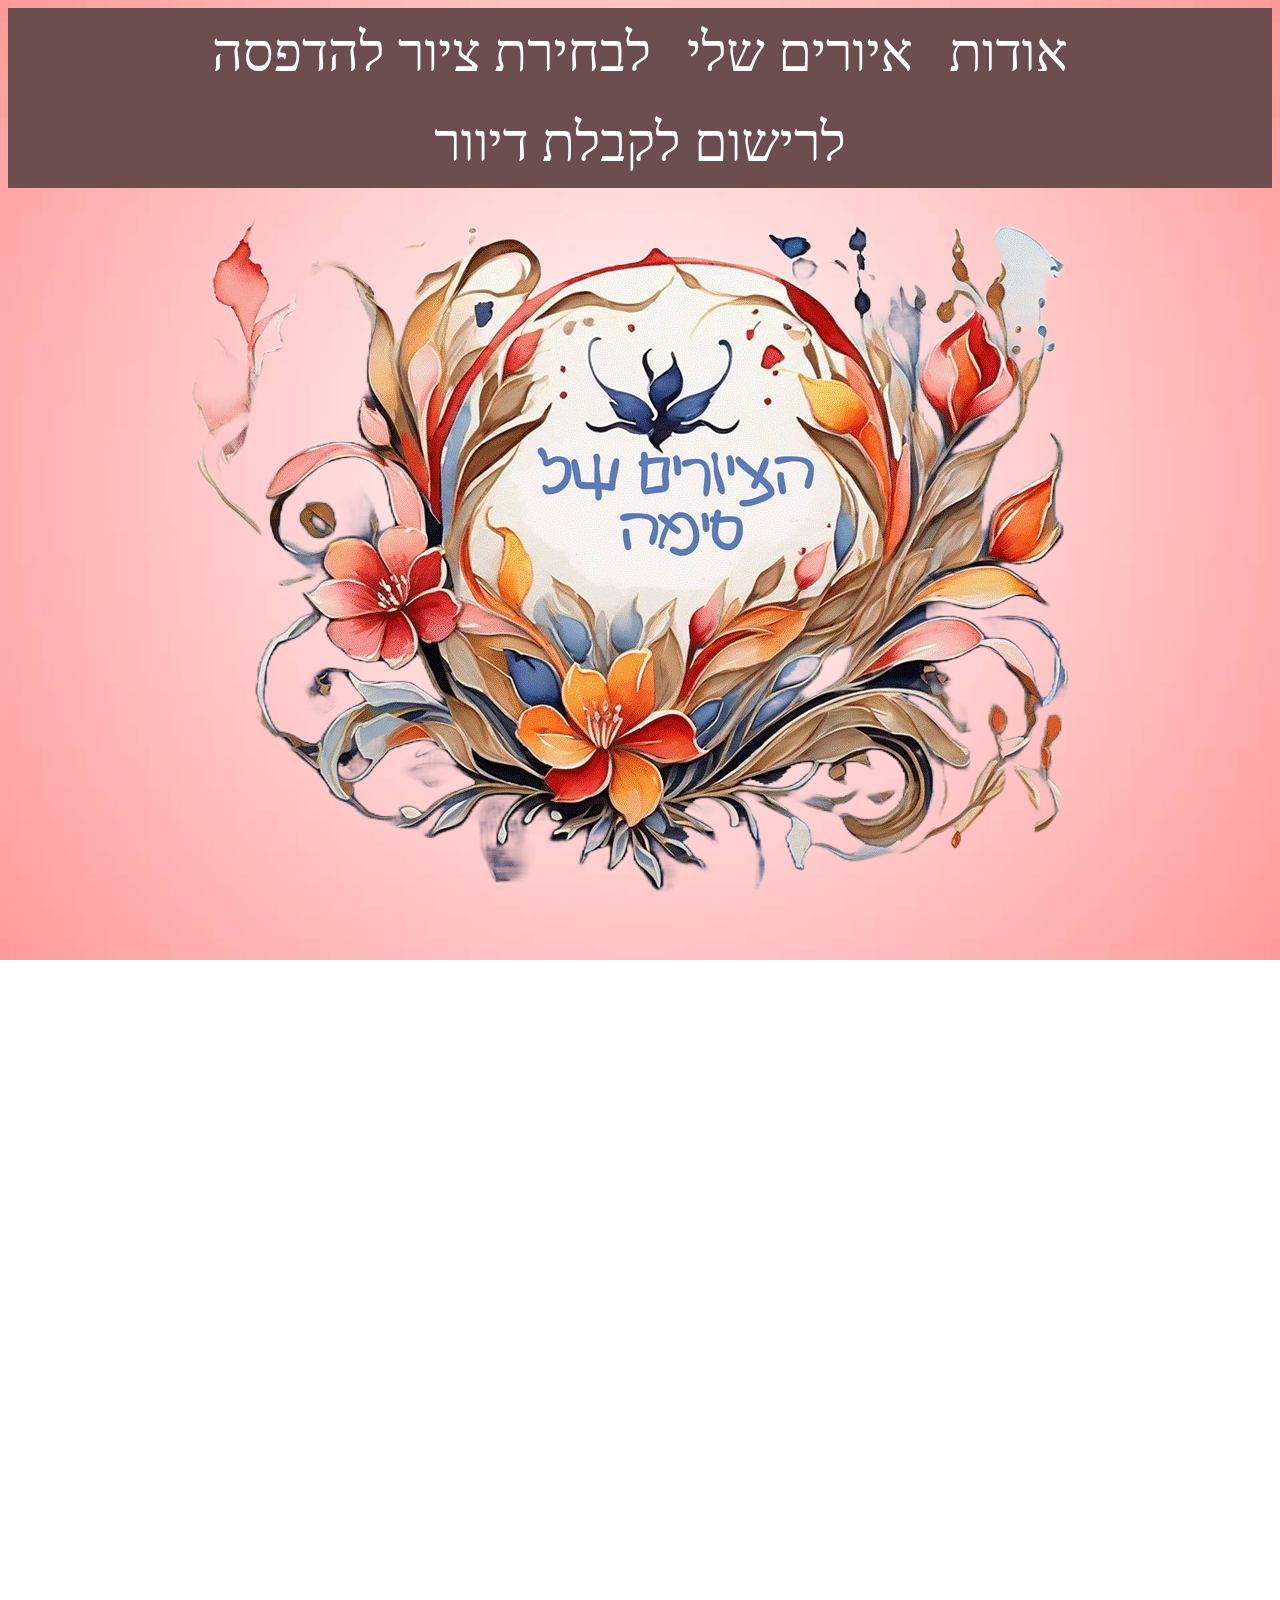
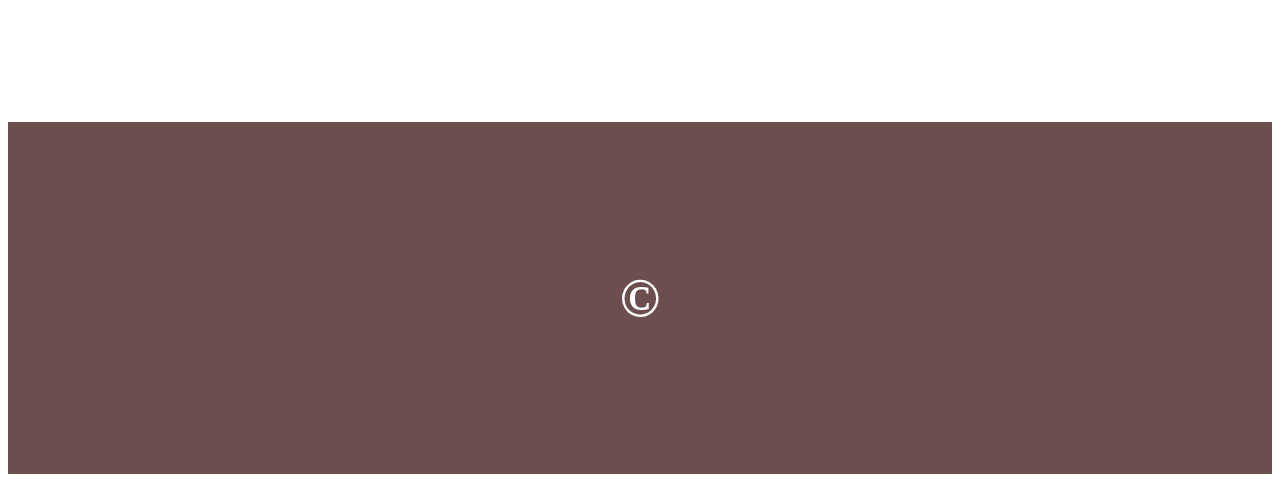
<file: index.html>
<!DOCTYPE html>
<html lang="en">

<head>
  <meta charset="UTF-8">
  <meta name="viewport" content="width=device-width, initial-scale=1.0">
  <title>Document</title>
  <link rel="stylesheet" type="text/css" href="דף הבית\Home-Design.css">
  <link rel="icon" type="gif" href="דף הבית\תמונות\Icon.gif">
</head>

<body>
  <header>

    <nav>
      <div class="navbar">
        <a href="עמוד דפי הצביעה\Katalog-Pages.html" target="my_iframe">לבחירת ציור להדפסה</a>
        <a href="ציורים שלי\My-Art.html" target="my_iframe">איורים שלי</a>
        <a href="אודות\אודות.html" target="my_iframe">אודות</a>
        <a href="רישום\Registration.html" target="my_iframe">לרישום לקבלת דיוור</a>
      </div>
    </nav>
  </header>
  <main>
    <iframe name="my_iframe" class="hide scroll" src="דף הבית\Enter.html"></iframe>
  </main>
  <footer>
    <h2>&copy;</h2>
  </footer>
</body>
</file>
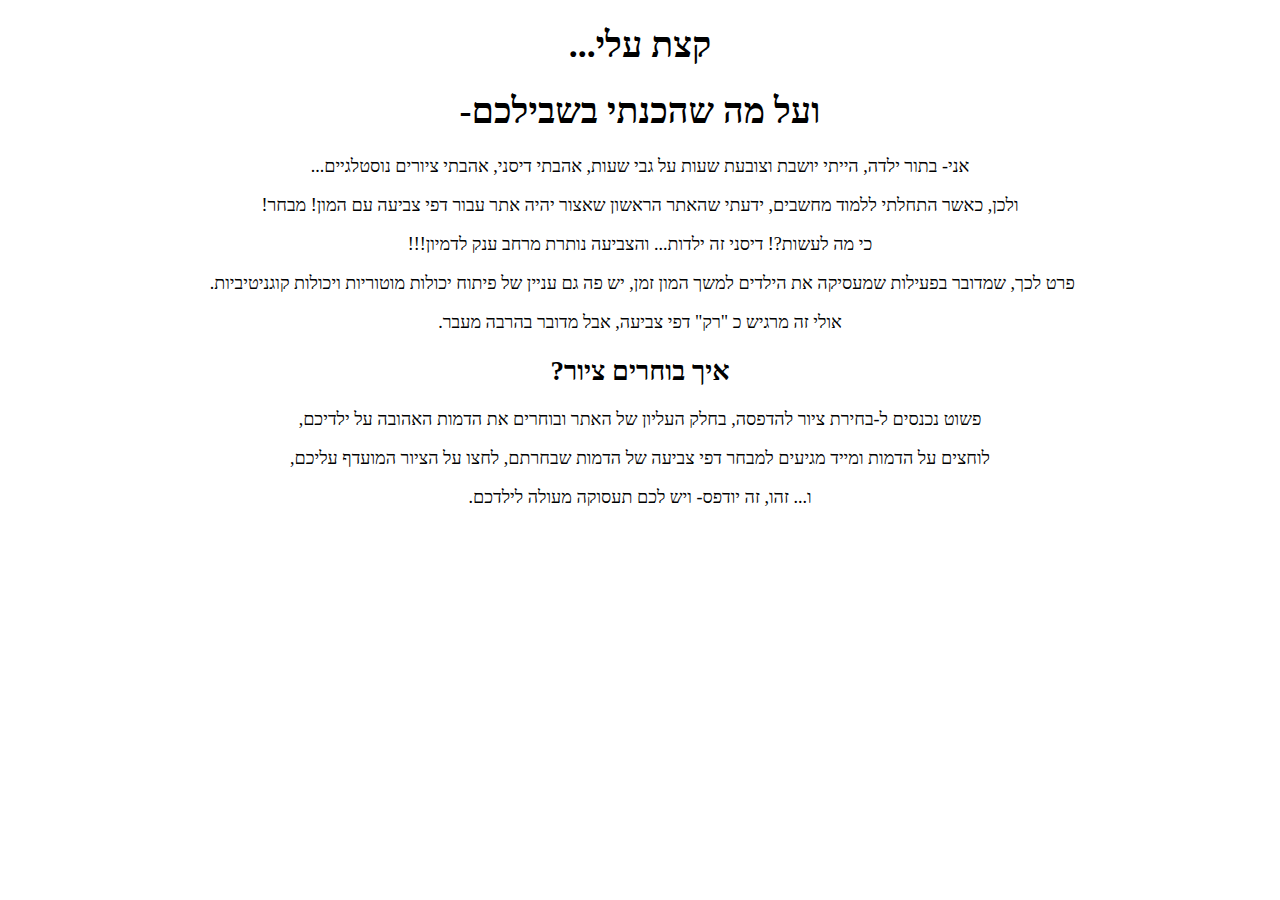
<file: אודות/אודות.html>
<!DOCTYPE html>
<html lang="en">
<head>
    <meta charset="UTF-8">
    <meta name="viewport" content="width=device-width, initial-scale=1.0">
    <title>Document</title>
</head>
<style>
    body{
        text-align: center;
        font-family: Calibri Light;
        font-size:2vh;
    }
    .hide-scroll::-webkit-scrollbar {
         display:none;
         } 
    .hide-scroll {
         -ms-overflow-style: none;  
         scrollbar-width: none; 
        }
</style>
<body class="hide-scroll">
<p></p>
<h1 dir="rtl"><b>קצת עלי...</b></h1>
<h1 dir="rtl"><b>ועל מה שהכנתי בשבילכם-</b></h1>
<p dir="rtl"><span style="font-weight: 400;">אני- בתור ילדה, הייתי יושבת וצובעת שעות על גבי שעות, אהבתי דיסני, אהבתי ציורים נוסטלגיים...</span></p>
<p dir="rtl"><span style="font-weight: 400;">ולכן, כאשר התחלתי ללמוד מחשבים, ידעתי שהאתר הראשון שאצור יהיה אתר עבור דפי צביעה עם המון! מבחר!</span></p>
<p dir="rtl"><span style="font-weight: 400;" >כי מה לעשות?! דיסני זה ילדות... והצביעה נותרת  מרחב ענק לדמיון!!!</span></p>
<p dir="rtl"><span style="font-weight: 400;"> פרט לכך, שמדובר בפעילות שמעסיקה את הילדים למשך המון זמן, יש פה גם עניין של פיתוח יכולות מוטוריות ויכולות קוגניטיביות.&nbsp;</span></p>
<p dir="rtl"><span style="font-weight: 400;">אולי זה מרגיש כ &quot;רק&quot; דפי צביעה, אבל מדובר בהרבה מעבר.</span></p>
<p></p>
<h2 dir="rtl"><b>איך בוחרים ציור?</b></h2>
<p dir="rtl"><span style="font-weight: 400;">פשוט נכנסים ל-בחירת ציור להדפסה, בחלק העליון של האתר ובוחרים את הדמות האהובה על ילדיכם, </span></p>
<p dir="rtl"><span style="font-weight: 400;"> לוחצים על הדמות ומייד מגיעים למבחר דפי צביעה של הדמות שבחרתם, לחצו על הציור המועדף עליכם,</span></p>
<p dir="rtl"><span style="font-weight: 400;">ו... זהו, זה יודפס- ויש לכם תעסוקה מעולה לילדכם.</span></p>
<p dir="rtl"></p>


</body>
</html>
</file>
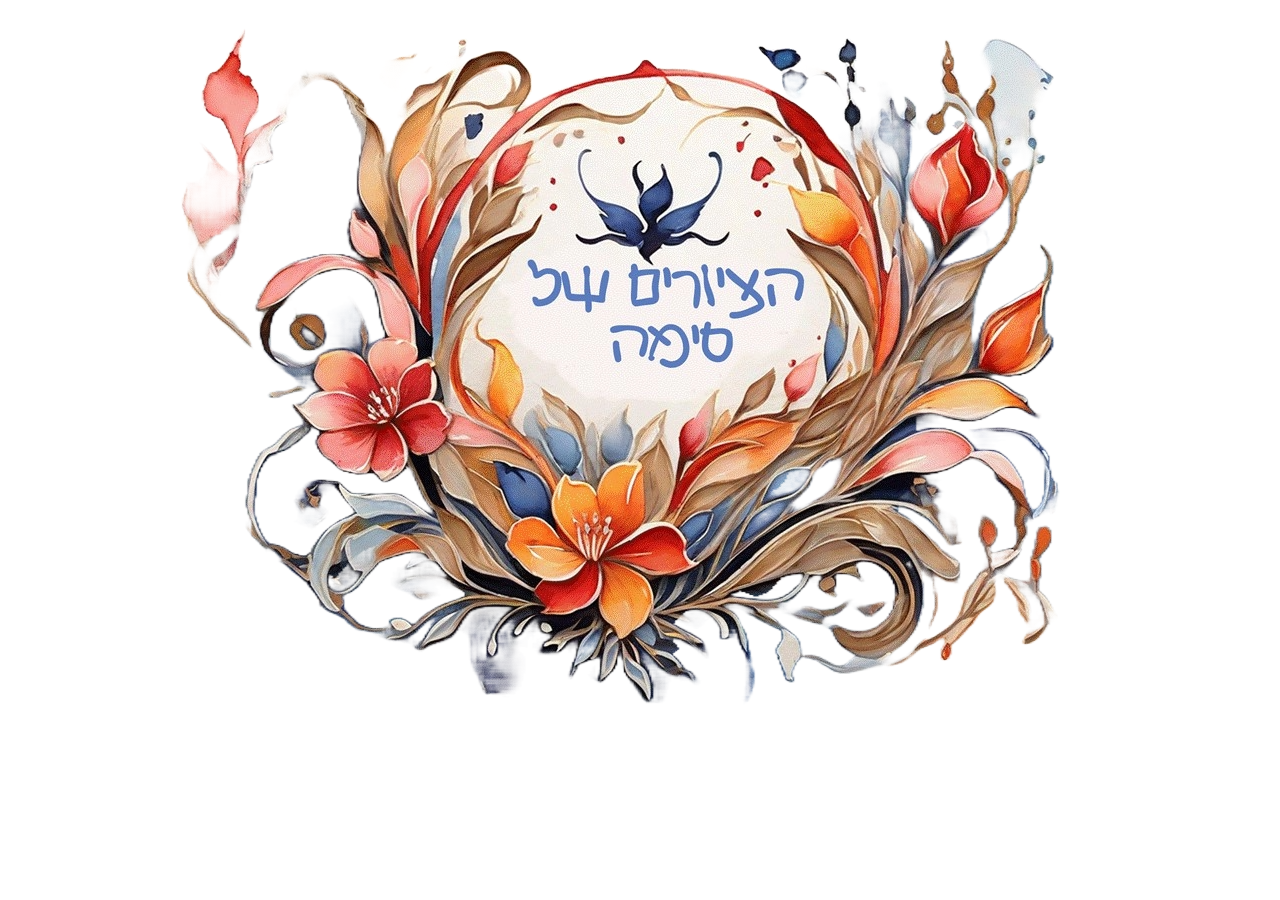
<file: דף הבית/Enter.html>
<!DOCTYPE html>
<html lang="en">
<head>
    <meta charset="UTF-8">
    <meta name="viewport" content="width=device-width, initial-scale=1.0">
    <title>Document</title>
    <style>
        img{
            max-width: 100%;
            height: auto;
        }
        body {
            overflow: hidden; /* Hide scrollbars */
            text-align: center;
        }

        html {
            scrollbar-width: none; /* Firefox */
        }

        html::-webkit-scrollbar {
            display: none; /* WebKit (Chrome, Safari) */
        }
        
    </style>
</head>
<body>
    <img src="תמונות/לוגו.png" whidth="400vh">
</body>
</html>
</file>
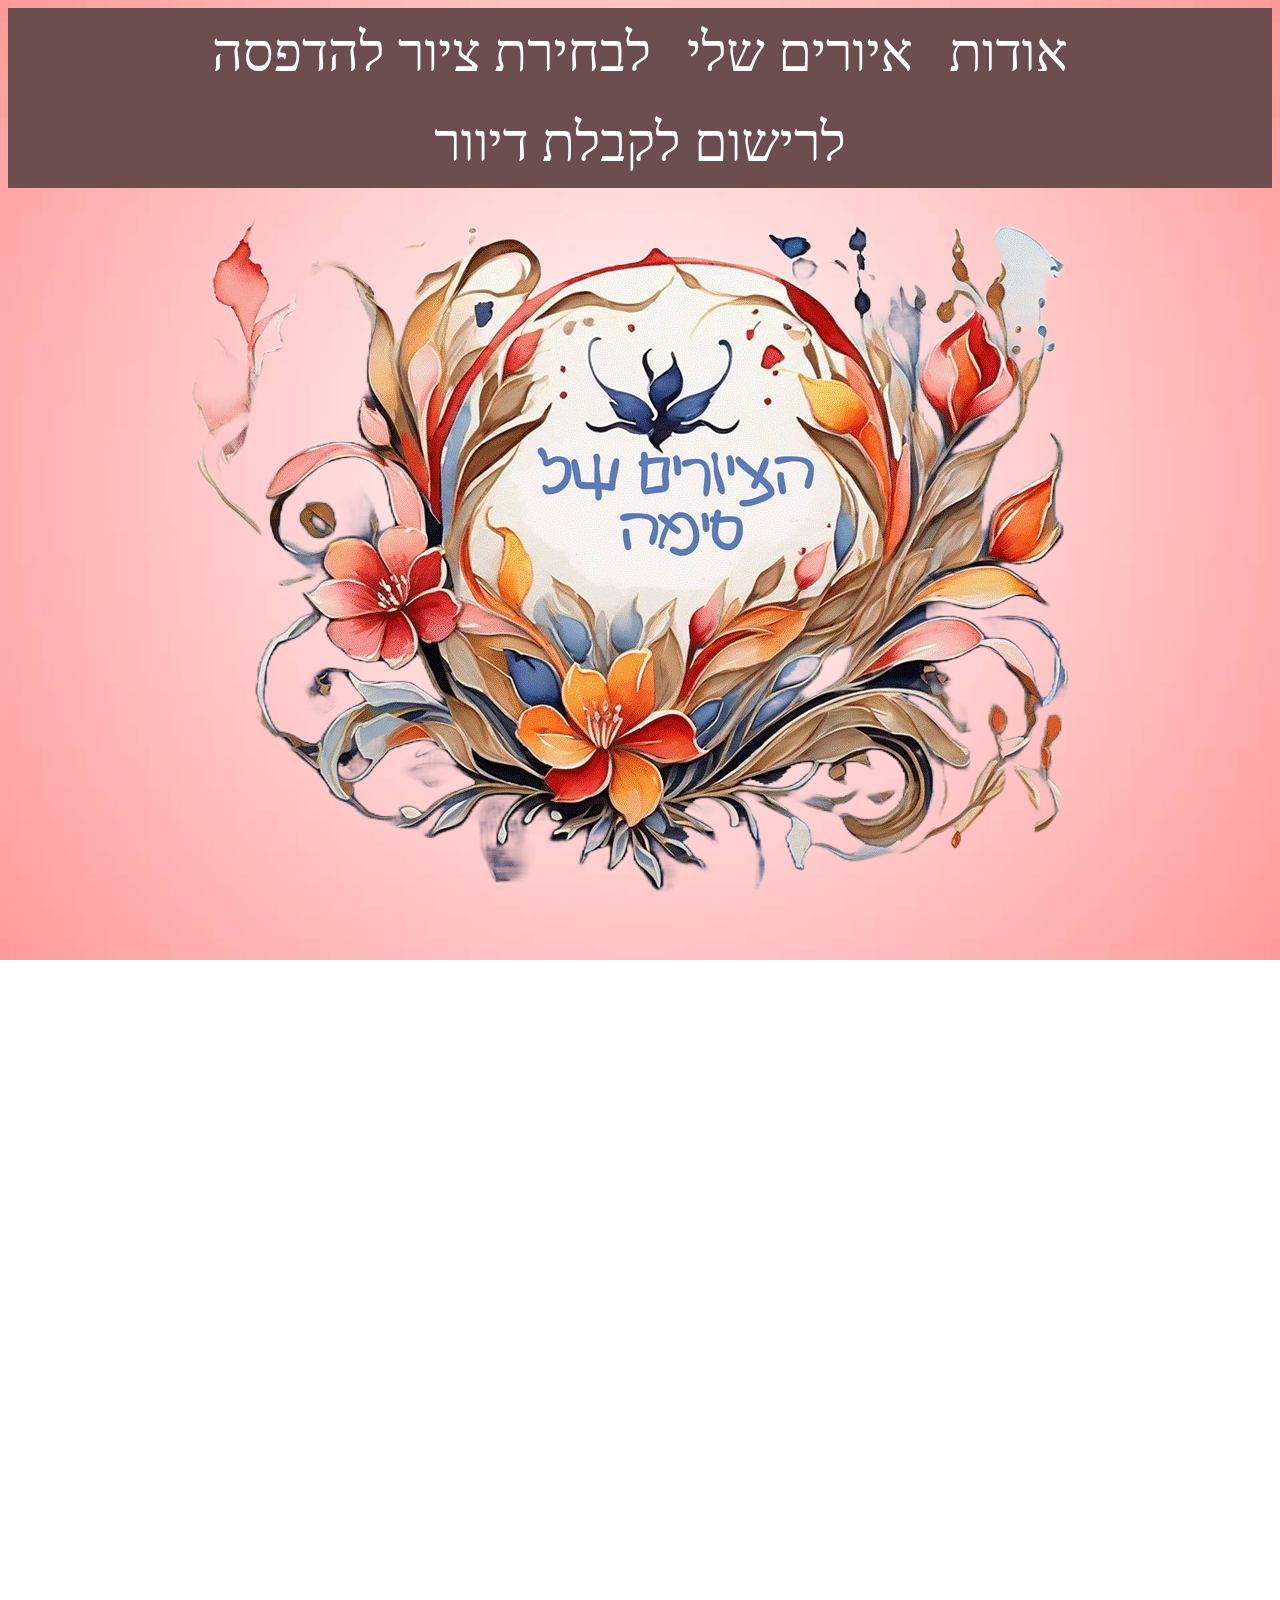
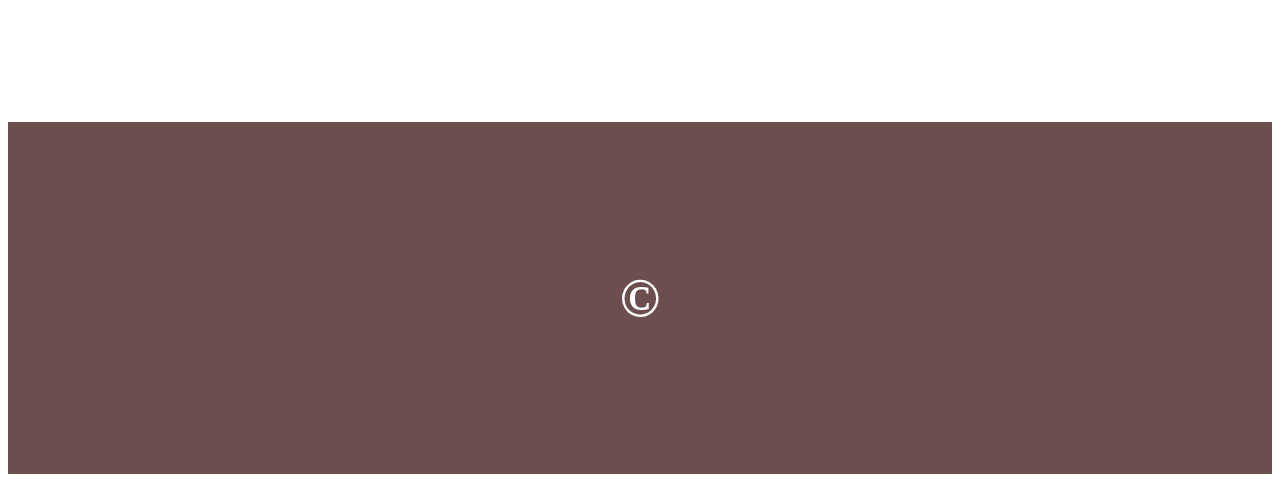
<file: דף הבית/Home.html>
<!DOCTYPE html>
<html lang="en">
<head>   
    <meta charset="UTF-8">
    <meta name="viewport" content="width=device-width, initial-scale=1.0">
    <title>Document</title>
    <link rel="stylesheet" type="text/css" href="Home-Design.css">
    <link rel="icon" type="gif" href="..\..\הציורים של סימה\דף הבית\תמונות\Icon.gif"> 
</head>
<body>
  <header>
    
    <nav>
    <div class="navbar">
      <a href="..\..\הציורים של סימה\עמוד דפי הצביעה\Katalog-Pages.html" target="my_iframe">לבחירת ציור להדפסה</a>
      <a href="..\..\הציורים של סימה\ציורים שלי\My-Art.html" target="my_iframe">איורים שלי</a> 
      <a href="..\..\הציורים של סימה\אודות\אודות.html" target="my_iframe">אודות</a> 
      <a href="..\..\הציורים של סימה\רישום\Registration.html" target="my_iframe">לרישום לקבלת דיוור</a>
    </div>  
  </nav>
  </header>
  <main>
    <iframe name="my_iframe" class="hide scroll" src="Enter.html"></iframe>
</main>       
    <footer>    
        <h2>&copy;</h2>
    </footer>
</body>
</file>
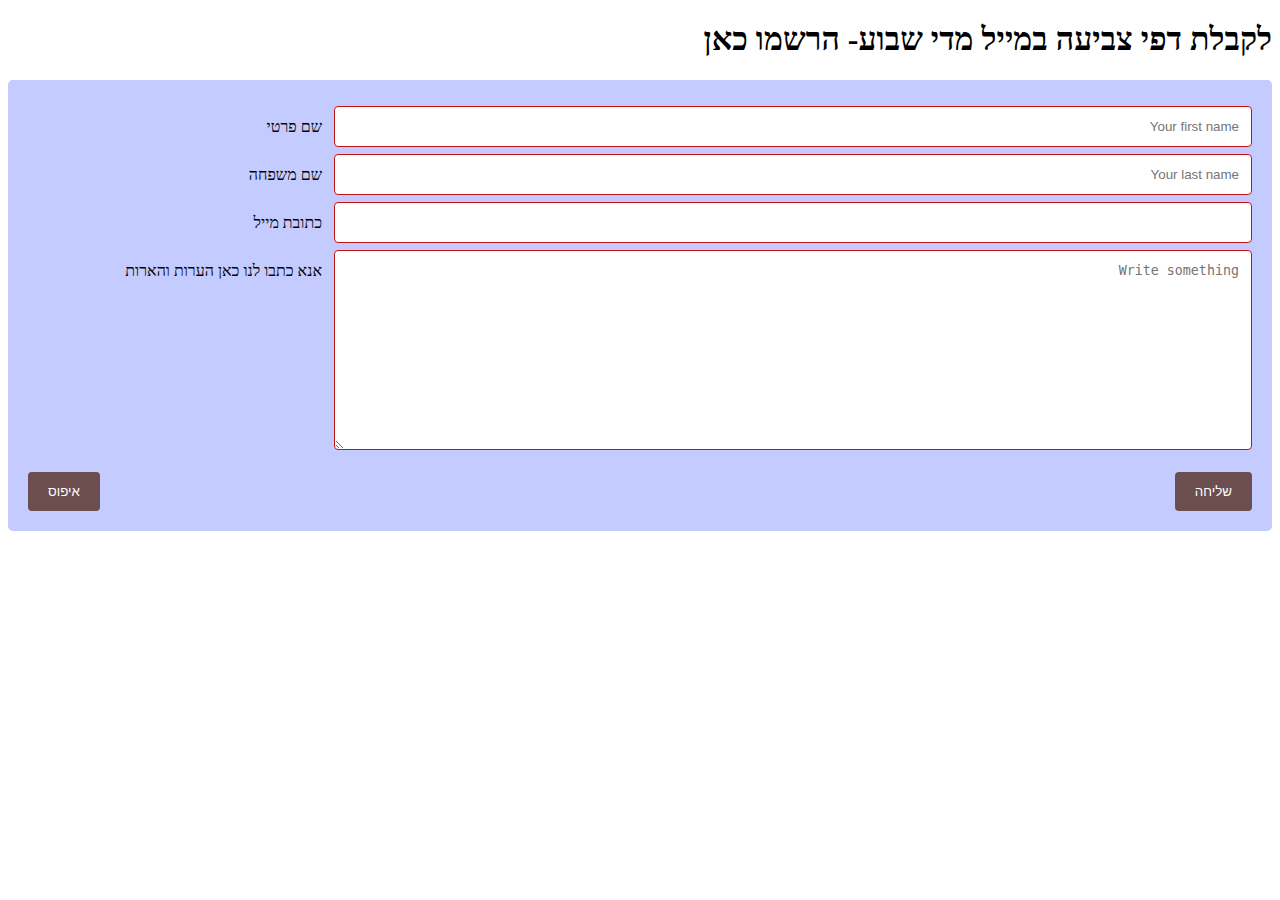
<file: רישום/Registration.html>
<!DOCTYPE html>
<html lang="en">

<head>
  <meta charset="UTF-8">
  <meta name="viewport" content="width=device-width, initial-scale=1.0">
  <title>Document</title>
  <style>
    body {
      font-family: Calibri Light;
    }

    * {
      box-sizing: border-box;
    }

    input[type=text],
    select,
    textarea {
      width: 100%;
      padding: 12px;
      border: 1px solid #c21414;
      border-radius: 4px;
      resize: vertical;
    }

    input[type=email],
    select,
    textarea {
      width: 100%;
      padding: 12px;
      border: 1px solid #c21414;
      border-radius: 4px;
      resize: vertical;
    }

    label {
      padding: 12px 12px 12px 0;
      display: inline-block;
    }

    button[type=submit] {
      background-color: #6c4e4e;
      color: rgb(255, 255, 255);
      padding: 12px 20px;
      border: none;
      border-radius: 4px;
      cursor: pointer;
      float: right;
    }

    button[type=submit]:hover {
      background-color: #b29696;
    }

    button[type=Reset] {
      background-color: #6c4e4e;
      color: rgb(255, 255, 255);
      padding: 12px 20px;
      border: none;
      border-radius: 4px;
      cursor: pointer;
      float: left;
    }

    button[type=Reset]:hover {
      background-color: #b29696;
    }

    .container {
      border-radius: 5px;
      background-color: rgb(196, 203, 255);
      padding: 20px;
    }

    .col-25 {
      float: left;
      width: 25%;
      margin-top: 6px;

    }

    .col-75 {
      float: left;
      width: 75%;
      margin-top: 6px;
    }

    /* Clear floats after the columns */
    .row::after {
      content: "";
      display: table;
      clear: both;
    }

    /* Responsive layout - when the screen is less than 600px wide, make the two columns stack on top of each other instead of next to each other */
    @media screen and (max-width: 600px) {

      .col-25,
      .col-75,
      input[type=submit] {
        width: 100%;
        margin-top: 0;
      }
    }

    .hide-scroll::-webkit-scrollbar {
      display: none;
    }

    .hide-scroll {
      -ms-overflow-style: none;
      scrollbar-width: none;
    }
  </style>
</head>
<h1>לקבלת דפי צביעה במייל מדי שבוע- הרשמו כאן</h1>

<body dir="rtl" class="hide-scroll">
  <div class="container">
    <form action="/action_page.php">
      <div class="row">
        <div class="col-25">
          <label for="fname">שם פרטי</label>
        </div>
        <div class="col-75">
          <input type="text" id="fname" name="firstname" pattern="[A-Za-zא-ת]+" placeholder="Your first name" required>
        </div>
      </div>
      <div class="row">
        <div class="col-25">
          <label for="lname">שם משפחה</label>
        </div>
        <div class="col-75">
          <input type="text" id="lname" name="lastname" pattern="[A-Za-zא-ת]+" placeholder="Your last name" required>
        </div>
      </div>
      <div class="row">
        <div class="col-25">
          <label for="email">כתובת מייל</label>
        </div>
        <div class="col-75">
          <input type="email" id="email" name="email" title="Your email" required><br>
        </div>
      </div>

      <div class="row">
        <div class="col-25">
          <label for="subject">אנא כתבו לנו כאן הערות והארות</label>
        </div>
        <div class="col-75">
          <textarea id="subject" name="subject" placeholder="Write something" style="height:200px"></textarea>
        </div>
      </div>
      <br>
      <div class="row">
        <button onclick="send()" id="submit" type="submit" formaction="תודה.html">שליחה</button>
        <button type="reset">איפוס</button>
      </div>
    </form>
  </div>
</body>

</html>
</file>
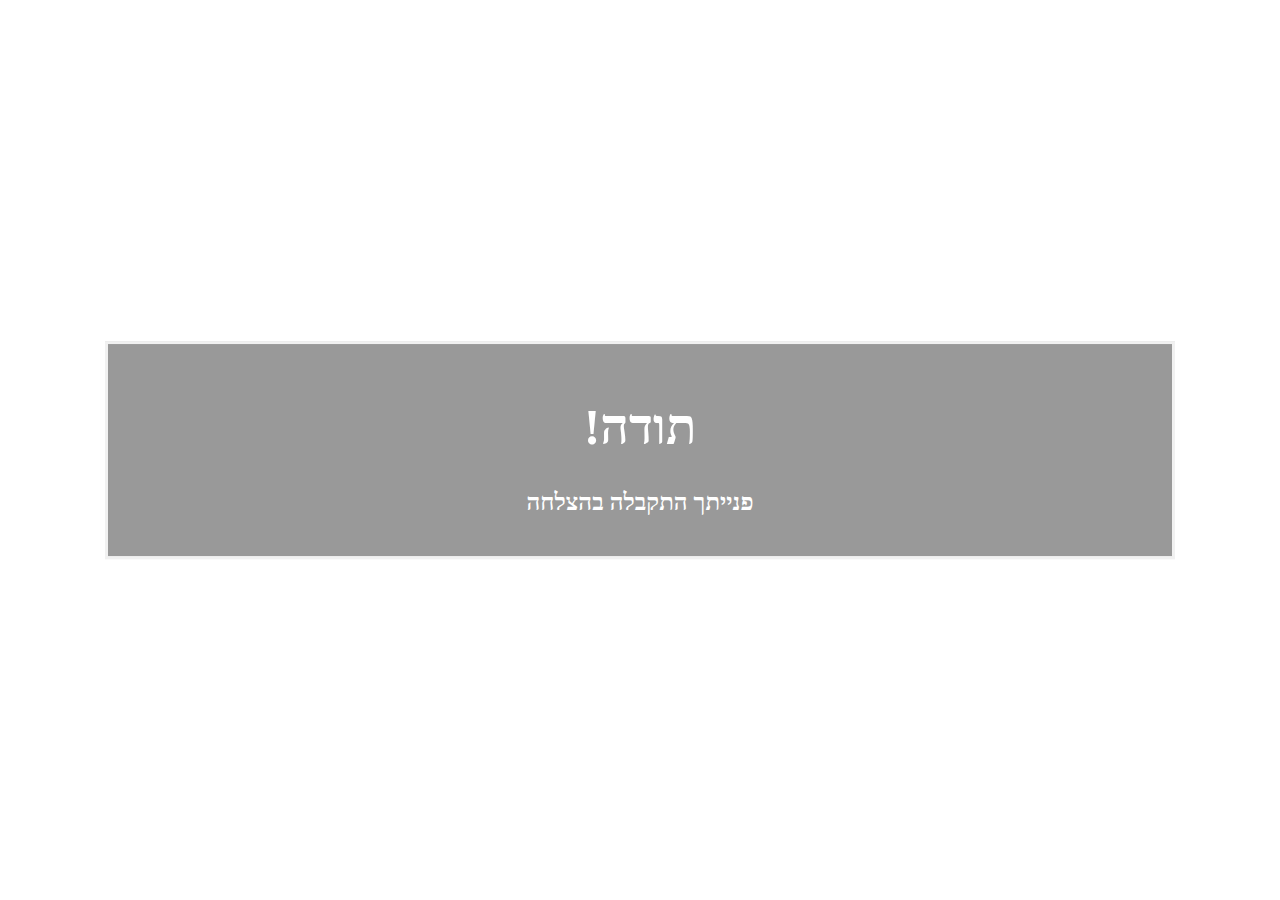
<file: רישום/תודה.html>
<!DOCTYPE html>
<html lang="en">

<head>
  <meta charset="UTF-8">
  <meta name="viewport" content="width=device-width, initial-scale=1.0">
  <title>Document</title>
  <style>
    /* Position text in the middle of the page/image */
    .bg-text {
      background-color: rgb(0, 0, 0);
      /* Fallback color */
      background-color: rgba(0, 0, 0, 0.4);
      /* Black w/opacity/see-through */
      color: white;
      font-weight: bold;
      border: 3px solid #f1f1f1;
      position: absolute;
      top: 50%;
      left: 50%;
      transform: translate(-50%, -50%);
      z-index: 2;
      width: 80%;
      padding: 20px;
      text-align: center;
      font-family: Calibri Light;
    }
  </style>
</head>

<body>

  <div class="bg-image"></div>
  <div class="bg-text">
    <h1 dir="rtl" style="font-size:50px">תודה!</h1>
    <h2 dir="rtl">פנייתך התקבלה בהצלחה</h2>
  </div>
</body>

</html>
</file>
<file: דף הבית/Home-Design.css>
body{
    font-family: Calibri Light; 
    text-align: center;
    background-image: url(./תמונות/רקע.jpg);
    background-repeat: no-repeat;
    background-attachment: fixed;
    background-size: cover;
    animation-name: img;
    animation-duration: 20s;
  }
  @keyframes img {
    0%   {background-image: url(./תמונות/רקע.jpg);}
    39%  {background-image: url(./תמונות/רקע\ 2.jpg);}
    45%  {background-image: url(./תמונות/רקע.jpg);}
    50%  {background-image: url(./תמונות/רקע\ 2.jpg);}
    100% {background-image: url(./תמונות/רקע.jpg);}
  }
  header{
    background-color: #6c4e4e;
  }
  .navbar a {
    color: #b29696;
    text-align: center;
    padding: 14px 16px;
    text-decoration: none;
    font-size:6vh;
  }
  a:link, a:visited {
    color: white;
    text-align: center;
    display: inline-block; 
  }
  a:hover, a:active {
    background-color:rgb(238, 159, 146);
  }
  ::-webkit-scrollbar {
      width: 18px;
    }
    ::-webkit-scrollbar-track {
      background: #E7E5E8;
    }
    ::-webkit-scrollbar-thumb {
      background: #6c4e4e;
      border: 2px solid #E7E5E8;
      border-radius: 40%;
    }
    ::-webkit-scrollbar-thumb:hover {
      background: #b29696;
   }
  iframe{
    /* border: none; */
    width: 92vw;
    height: 170vh; 
    margin-top: 0vh;
    margin-left: 3vw; 
    margin-right: 2dvh;
    border: none;
  }
  
  footer{
    padding: 100px;
    text-align: center;
    background: #6c4e4e;
    background-position-y: center;
    background-position-x: right;
    background-repeat: no-repeat;
    background-size: 30%;
    color: white;
    font-size:4vh;
    font-family: Calibri Light;
  }
</file>
